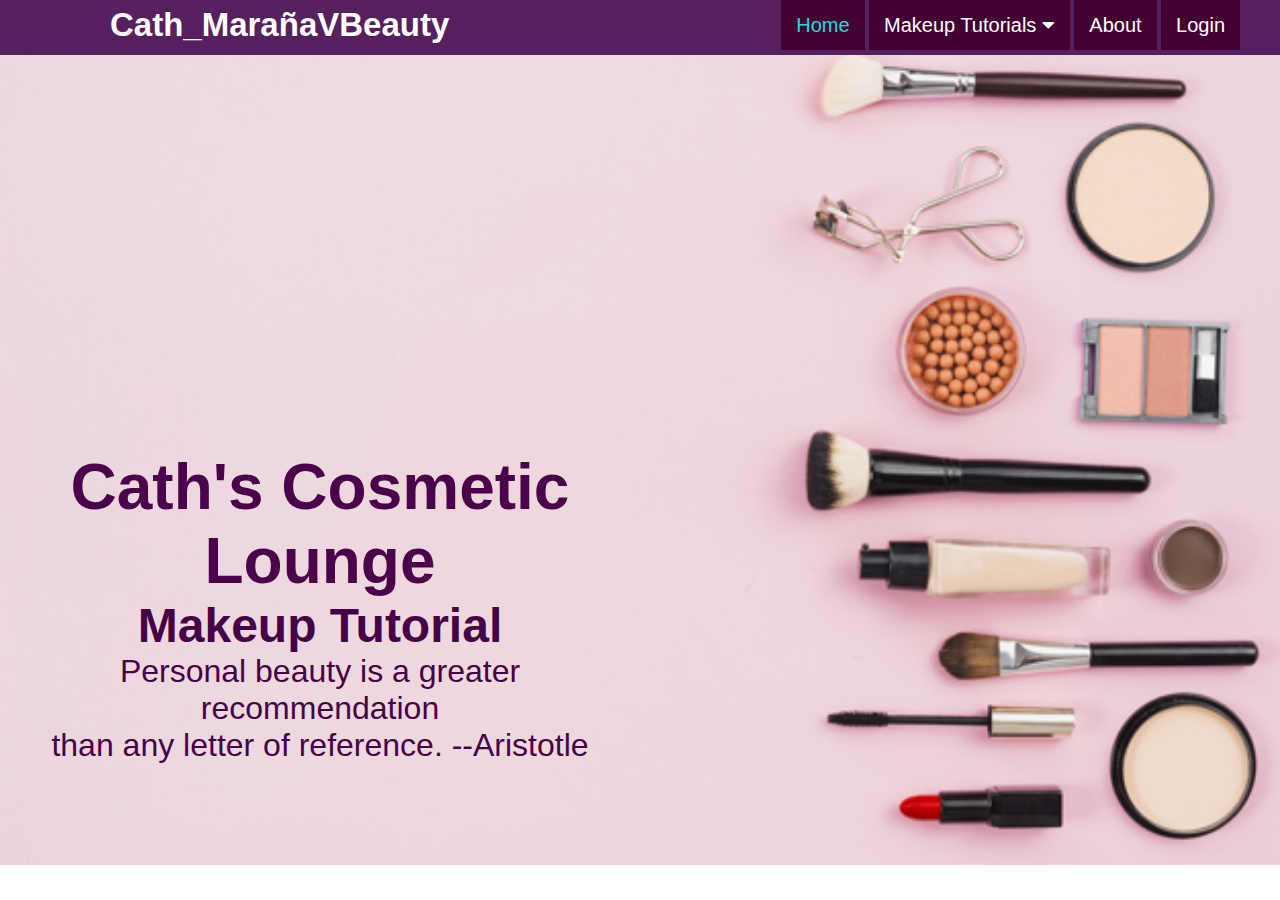
<file: index.html>
<!DOCTYPE html>
<!-- Created By CodingNepal -->
<html lang="en" dir="ltr">
   <head>
      <meta charset="utf-8">
      <title>My Website</title>
      <link rel="stylesheet" href="style.css">
      <link rel="stylesheet" href="https://cdnjs.cloudflare.com/ajax/libs/font-awesome/5.15.3/css/all.min.css"/>
   </head>
    </div>
      <nav>
         <label class="logo">Cath_MarañaVBeauty</label>
         <ul>
            <li><a class="active" href="MYHOME.html">Home</a></li>
            <li>
               <a href="#">Makeup Tutorials
               <i class="fas fa-caret-down"></i>
               </a>
               <ul>
                  <li><a href="eyebrow.html">Eye brow tutorial</a></li>
                  <li><a href="eyemakeup.html">Eye Makeup</a></li>
                  <li><a href="lipstick.html">Lipstick Hacks</a></li>
                  <li><a href="foundation.html">Foundation Makeup</a></li>
                  <li><a href="contour.html">Countour Makeup</a></li>
                  <li><a href="eyeliner.html">Eyeliner</a></li>
                  <li><a href="eyelashes.html">Eye lashes</a></li>
                  <li><a href="blush.html">Blush Makeover</a></li>
                  <li><a href="beginner.html">Beginner Makeup</a></li>
               </ul>
            </li>
            <li><a href="resume.html">About</a></li>
            <li><a href="login.html">Login</a></li>
         </ul>
         <body>
            <div class="content">
                <h1 style="color: rgb(75, 3, 75);"> Cath's Cosmetic Lounge</h1>
                <h2 style="color:rgb(71, 3, 71);">Makeup Tutorial</h2>
                <p style="color:rgb(71, 3, 71)">Personal beauty is a greater recommendation <br>than any letter of reference.
                    --Aristotle</p>
                </body>
      </nav>
      <section></section>
   </body>
</html>
</file>
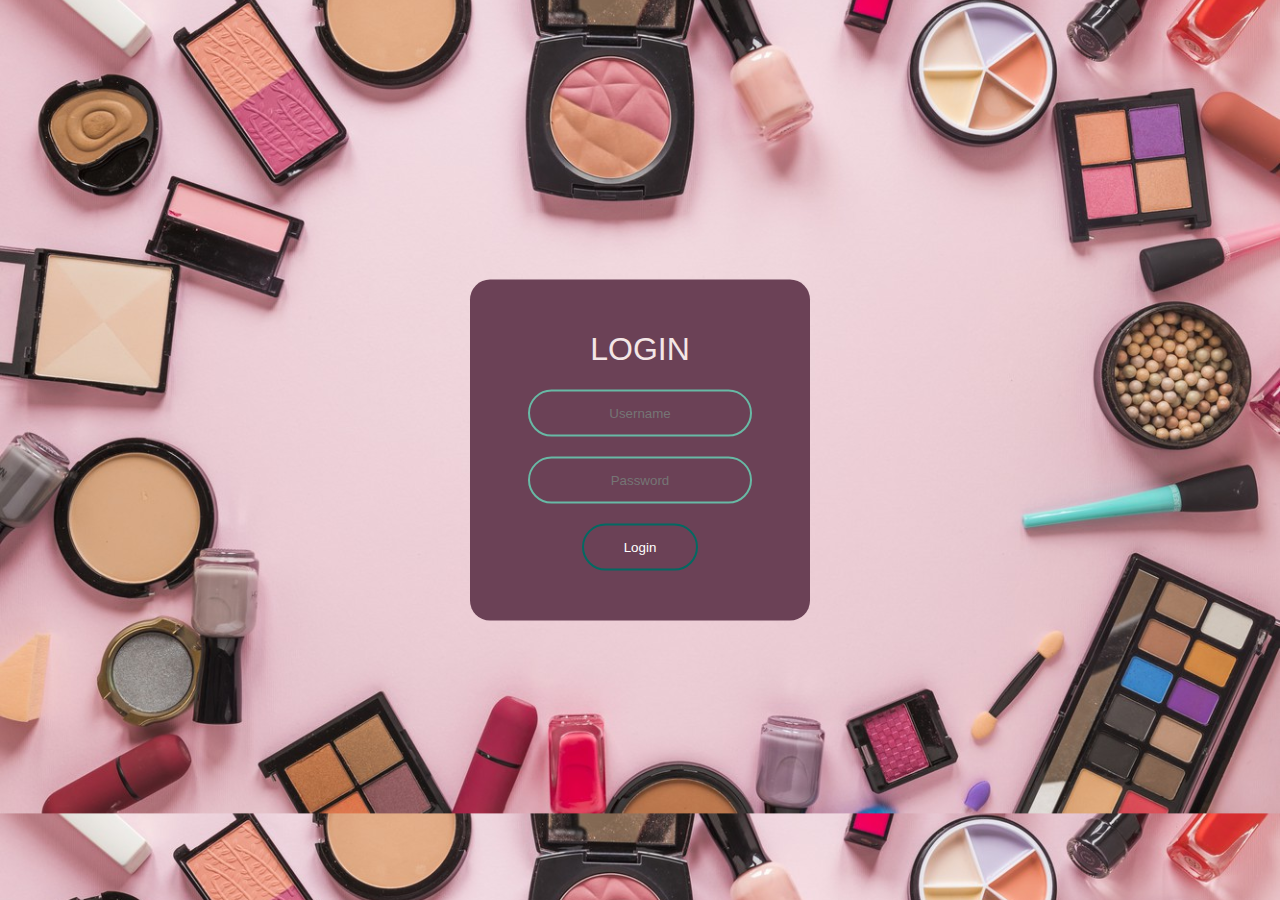
<file: login.html>
<!DOCTYPE html>
<html>
<head>    
<title> Animated Login Form</title>
<link rel="stylesheet" href="sttyle.css">
</head>
<body>
<form class="box"> 
  <h1>LogIn</h1>
  <input type="text" name="" placeholder="Username" class="text-input">
  <input type="password" name="" placeholder="Password" class="text-input">
  <input type="submit" name="" value="Login">
</form>
</body>
</html>
</file>
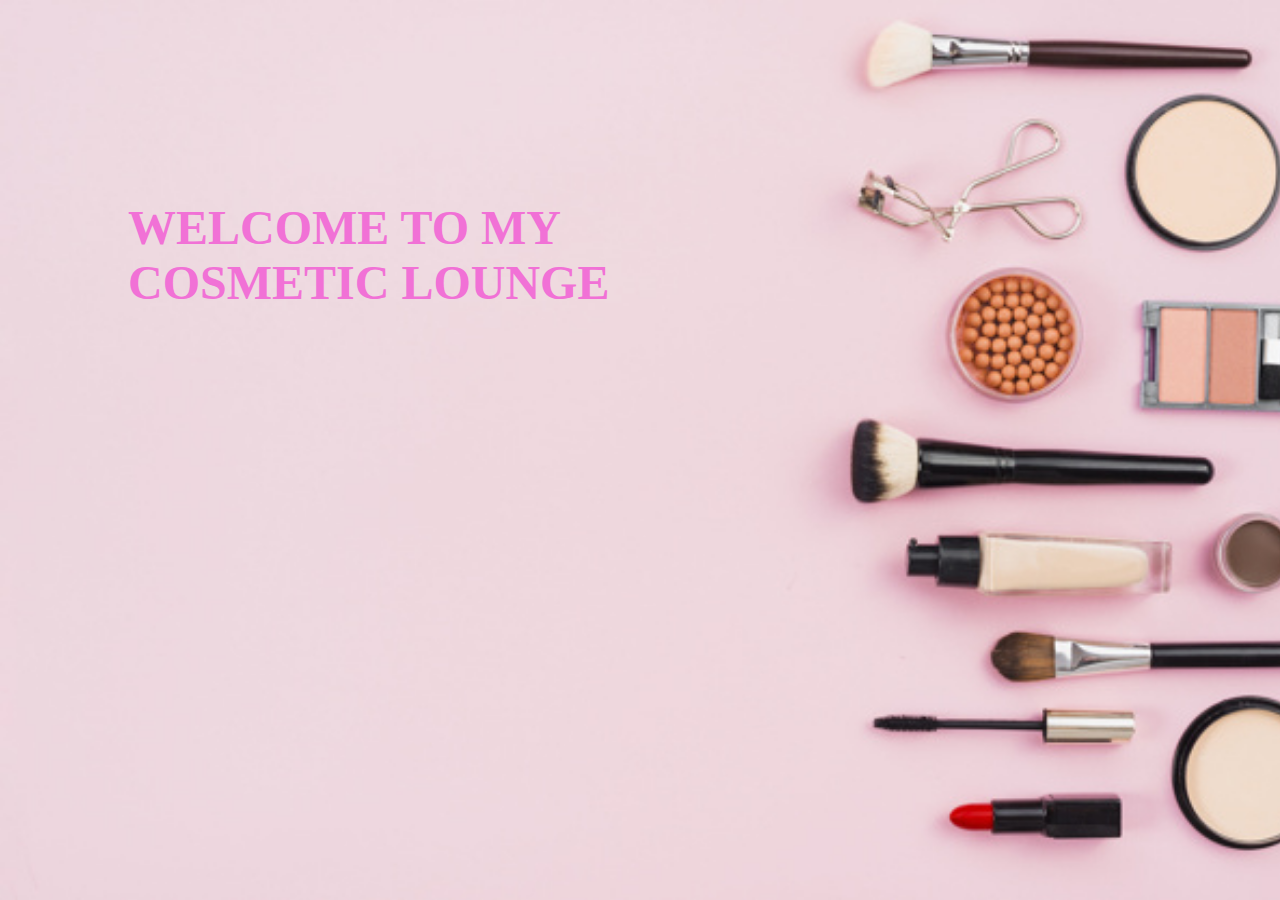
<file: MYHOME.html>
<!DOCTYPE html>
<html lang="en">
    <head>
        <meta charset="UTF-8" />
        <meta name="viewport" content="width=device-width, initial-scale=1.0" />
        <meta http-equiv="X-UA-Compatible" content="ie-edge" />
        <link rel="stylesheet" href="./mystylesheet.css" />
    </head>
    <body>
      <section id="home">
        <div class="main">
          <h1 class="headings"> WELCOME TO MY <br> COSMETIC LOUNGE</h1>
        </div>
      </section>
      <nav>
          </div>

          </div>
        </div>
      </nav>
</file>
<file: style.css>
*{
    margin: 0;
    padding: 0;
    list-style: none;
    text-decoration: none;
  }
  body{
    font-family: sans-serif;
    overflow: hidden;
    user-select: none;
  }
.content{
        width: 50%;
        position: absolute;
        top: 50%;
        text-align: center;
        font-size:xx-large;
        color: rgb(175, 149, 100);
  }
  nav .logo{
    color: white;
    font-size: 33px;
    font-weight: bold;
    line-height: 50px;
    padding-left: 110px;
  }
  nav{
    height: 55px;
    background: #561f5e;
    box-shadow: 0 3px 15px rgba(0,0,0,.4);
  }
  nav ul{
    float: right;
    margin-right: 40px;
  }
  nav ul li{
    display: inline-block;
  }
  nav ul li a{
    color: white;
    display: block;
    padding: 0 15px;
    line-height: 50px;
    font-size: 20px;
    background: #420132;
    transition: .5s;
  }
  nav ul li a:hover,
  nav ul li a.active{
    color: #23dbdb;
  }
  nav ul ul{
    position: absolute;
    top: 70px;
    border-top: 3px solid #23dbdb;
    opacity: 0;
    visibility: hidden;
  }
  nav ul li:hover > ul{
    top: 40px;
    opacity: 1;
    visibility: visible;
    transition: .3s linear;
  }
  nav ul ul li{
    width: 170px;
    display: list-item;
    position: relative;
    border: 1px solid #e45691;
    border-top: none;
  }
  nav ul ul li a{
    line-height: 40px;
  }
  nav ul ul ul{
    border-top: none;
  }
  nav ul ul ul li{
    position: relative;
    top: -50px;
    left: 120px;
  }
  nav ul ul li a i{
    margin-left: 45px;
  }
  section{
    background: url(images/mybg.jpg);
    background-position: center;
    background-size: cover;
    height: 90vh;
  }
</file>
<file: sttyle.css>
body {
    margin:0px;
    padding:0px;
    font-family: sans-serif;
    background: url(imagess/bg.jpg);
    background-position: center;
    background-size: cover;
    height: 90vh;
  
    
  }
   
  .box {
    width: 280px;
    padding: 30px;
    position: absolute;
    top: 50%;
    left: 50%;
    border-radius:20px;
    transform: translate(-50%,-50%);
    background: #6b4156;
    text-align: center;
     
  }
  .box h1 {
    color: rgb(243, 230, 230);
    text-transform: uppercase;
    font-weight: 500;
  }
   
  .text-input {
    border:0;
    background: none;
    display: block;
    margin: 20px auto;
    text-align: center;
    border: 2px solid #68b9a5;
    padding: 14px 10px;
    width: 200px;
    outline: none;
    color: rgb(18, 20, 4);
    border-radius: 25px;
    transition: 0.25s;
  }
   
   
  .text-input:focus {
    width: 250px;
    border-color: #cad1ce;
  }
   
  .box input[type="submit"] {
    border: 0;
    background: none;
    display: block;
    margin: 20px auto;
    text-align: center;
    border: 2px solid #026962;
    padding: 14px 40px;
    outline: none;
    color: white;
    border-radius: 25px;
    transition: 0.25s;
    cursor: pointer;
  }
   
  .box input[type="submit"]:hover {
    background: #3f0132;
  }
</file>
<file: mystylesheet.css>
* {
    margin: 0;
    padding: 0;
    box-sizing: border-box;
  }
  
  body {
    height: 50vh;
    background-image: url('myimages/bhh.jpg');
    background-repeat: no-repeat;
    background-attachment: fixed;
    background-size: cover;
    font-family: "Poppins", sans-serif;
  }
  #home{
    display: flex;
    flex-direction: column;
    align-items: left;
    color: rgb(241, 113, 214);
  }
  .main{
    display: flex;
    flex-direction: column;
    /* border: 1px solid white; */
    align-items: left;
    position: absolute;
    top: 30;
    left: 10%;
  }
  .headings{
    font-family: century;
    font-size: 3rem;
    text-align: left;
    margin: 200px 0px;
  }
</file>
